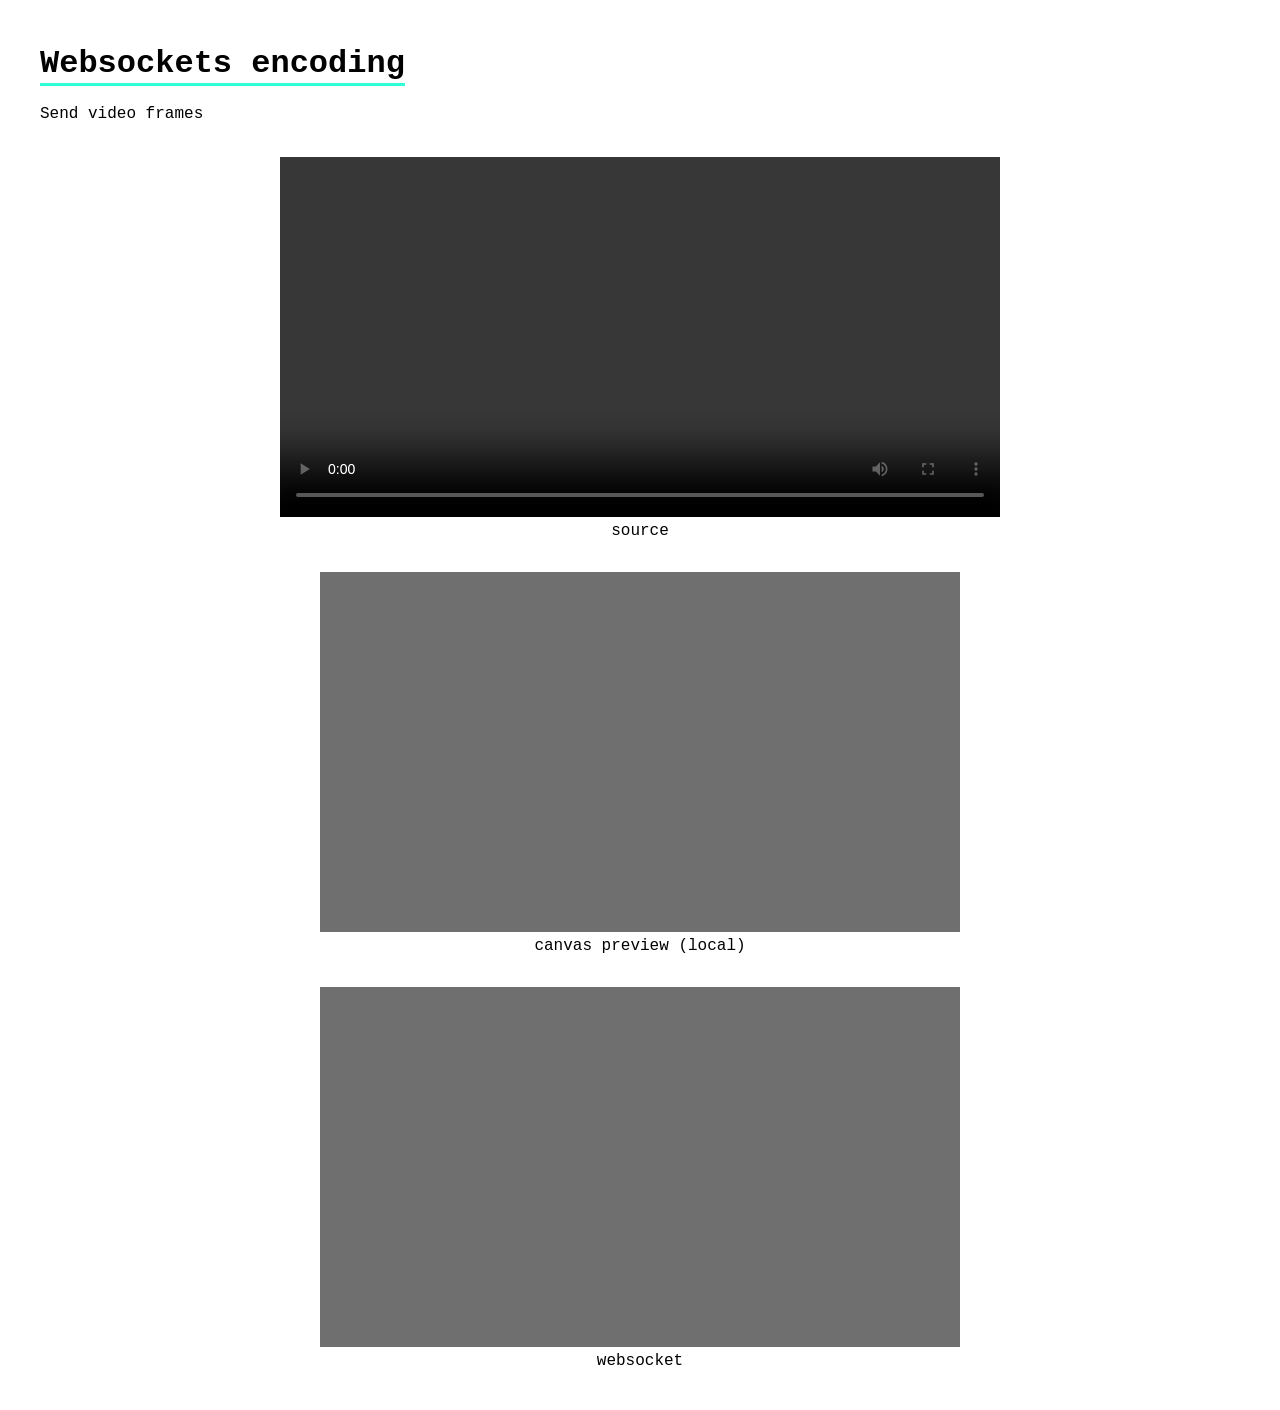
<file: src/main/resources/META-INF/resources/index.html>
<!doctype html>
<head>
  <title>Websockets Demo</title>
  <meta charset="utf-8">
  <meta name="viewport" content="width=device-width, initial-scale=1">

  <link rel="stylesheet" href="styles.css" type="text/css">
</head>
<body>
  <header>
    <h1><a href="index.html">Websockets encoding</a></h1>
    <p>Send video frames</p>
  </header>
  <main>
    <div class="row">
      <figure>
        <video id="player" height="360" controls autoplay></video><br />
        <caption>source</caption>
      </figure>
      <figure>
        <canvas id="preview" width="640" height="360"></canvas><br />
        <caption>canvas preview (local)</caption>
      </figure>
      <figure>
        <canvas id="decoded" width="640" height="360"></canvas><br />
        <caption>websocket <span id="websocket-latency"></span></caption>
      </figure>
    </div>
  </main>

  <!-- hidden elements -->
  <div><span id="count" style="display:none"></span></div>
  <script src="https://cdnjs.cloudflare.com/ajax/libs/jquery/3.2.1/jquery.min.js"></script>
  <script type="text/javascript">

    $(document).ready(function() {
      navigator.mediaDevices.getUserMedia({ audio: false, video: true })
              .then(handleSuccess);
    });

    let frameRate;
    const pW = 640, pH = 360;
    const decoded = document.querySelector("#decoded");
    const dCtx = decoded.getContext('2d');
    const preview = document.querySelector("#preview");
    const player = document.querySelector("#player");
    const prevCtx = preview.getContext('2d');

    let socket;
    let connected = false;

    async function renderImage(ctx, blob) {
      const bmp = await createImageBitmap(blob);
      ctx.drawImage(bmp, 0, 0);
      bmp.close();
    }

    const connect = function() {
      let socketStartTime = performance.now();
      if (! connected) {
            let name = 'demo';
            socket = new WebSocket("ws://" + location.host + "/video/" + name);
            socket.onopen = function() {
                connected = true;
                console.log("Connected to the web socket");
                capture();
            };
            socket.onmessage = function (m) {
                let blob = m.data;
                renderImage(dCtx, blob);
                const now = performance.now();
                socketStartTime = now;
            }
        }
    };

    const handleSuccess = function (stream) {
      let videoStream = new MediaStream(stream.getVideoTracks());
      frameRate = videoStream.getVideoTracks()[0].getSettings().frameRate;
      player.srcObject = videoStream;
      connect();
    };

    async function capture() {
      // Render image to canvas
      let drawImage = async function(time) {
        prevCtx.drawImage(player, 0, 0, pW, pH);
        const blob = await new Promise(resolve => preview.toBlob(resolve, 'image/jpeg', 0.5));
        socket.send(blob);
        requestAnimationFrame(drawImage);
      };
      requestAnimationFrame(drawImage);
    }
  </script>
</body>
</file>
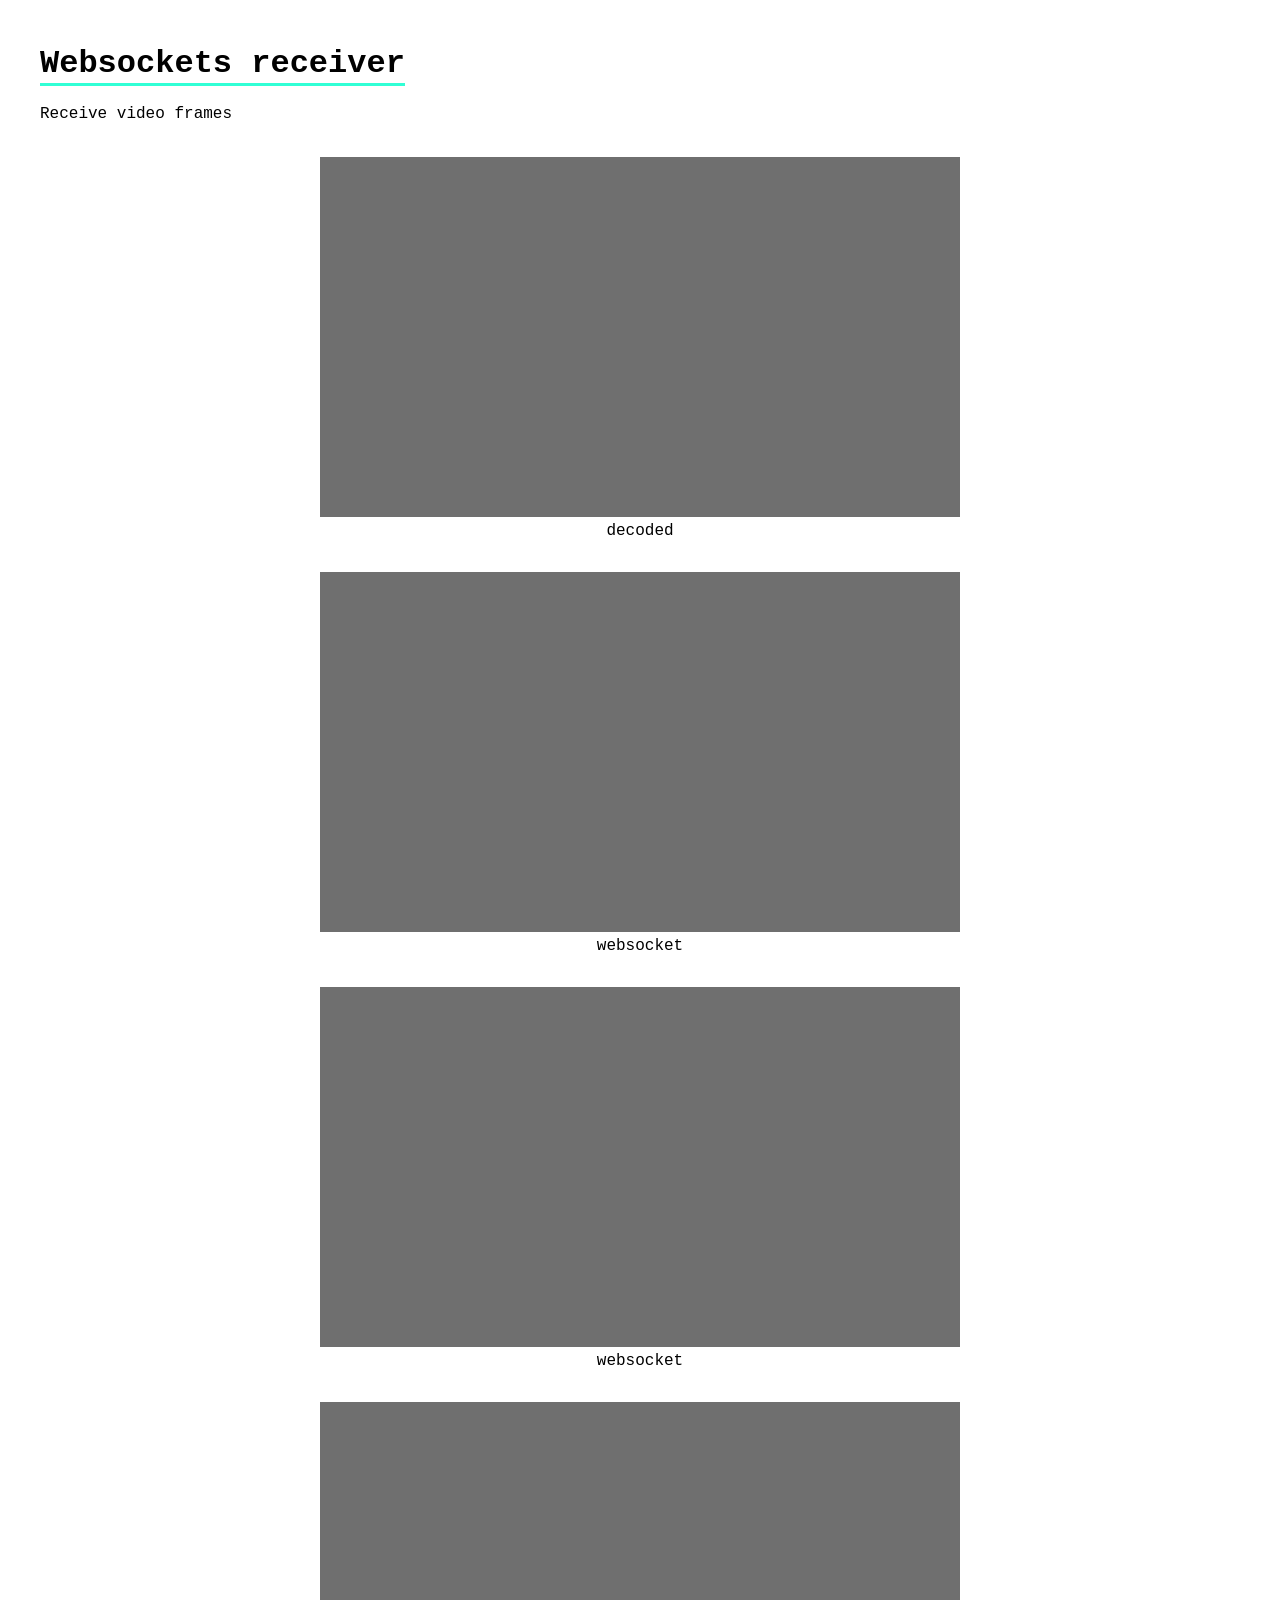
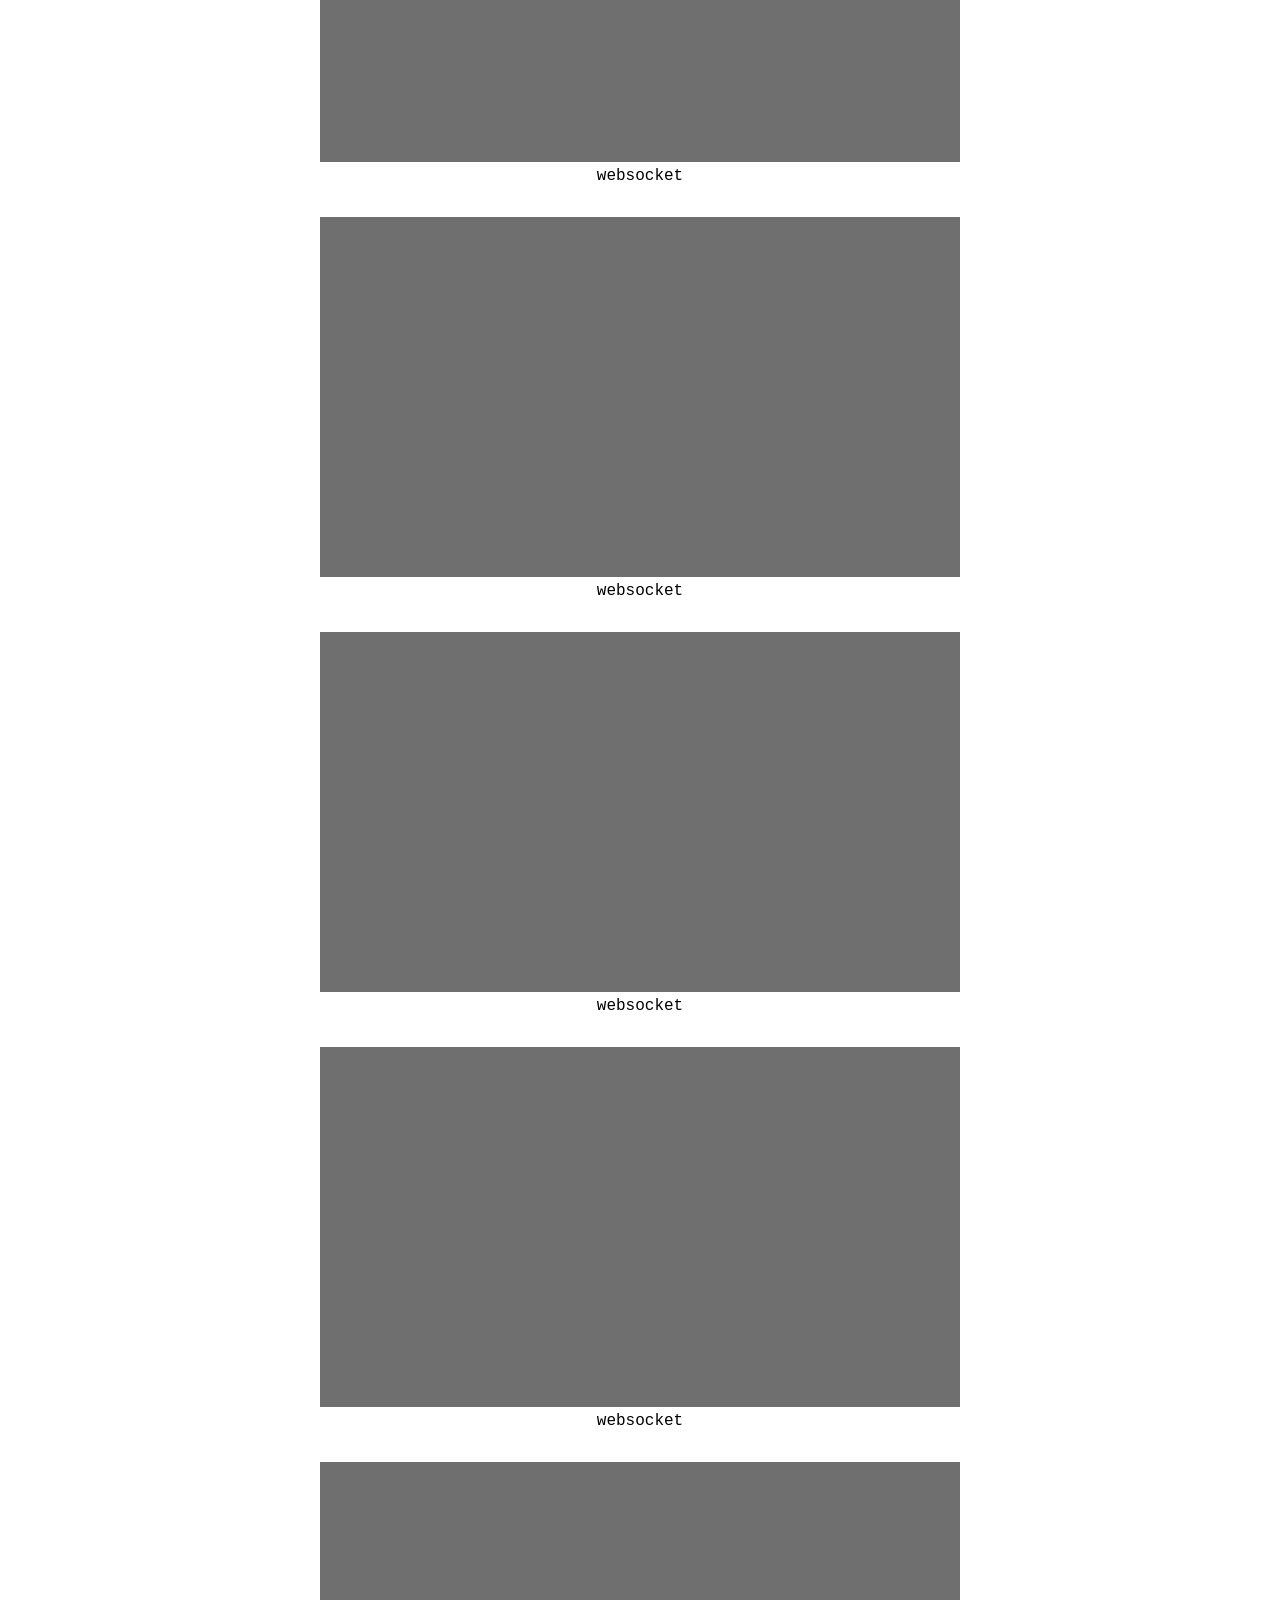
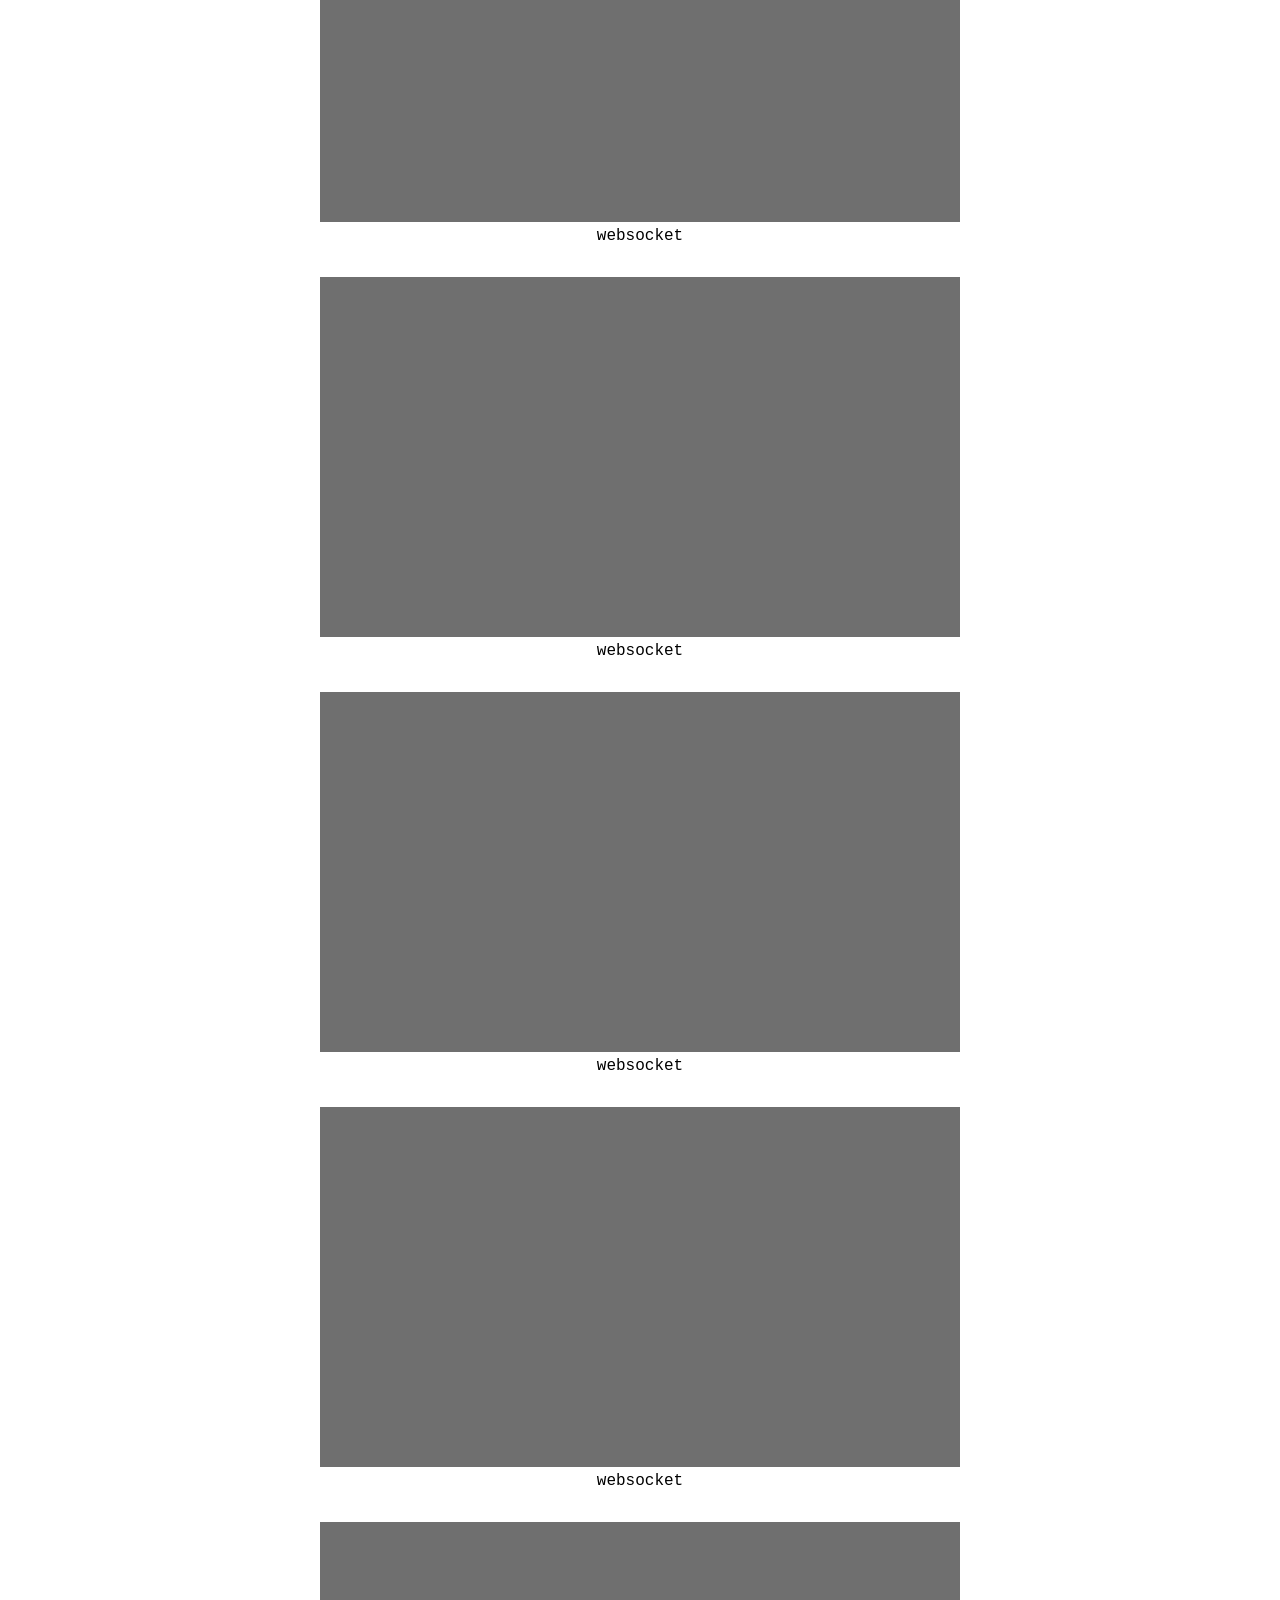
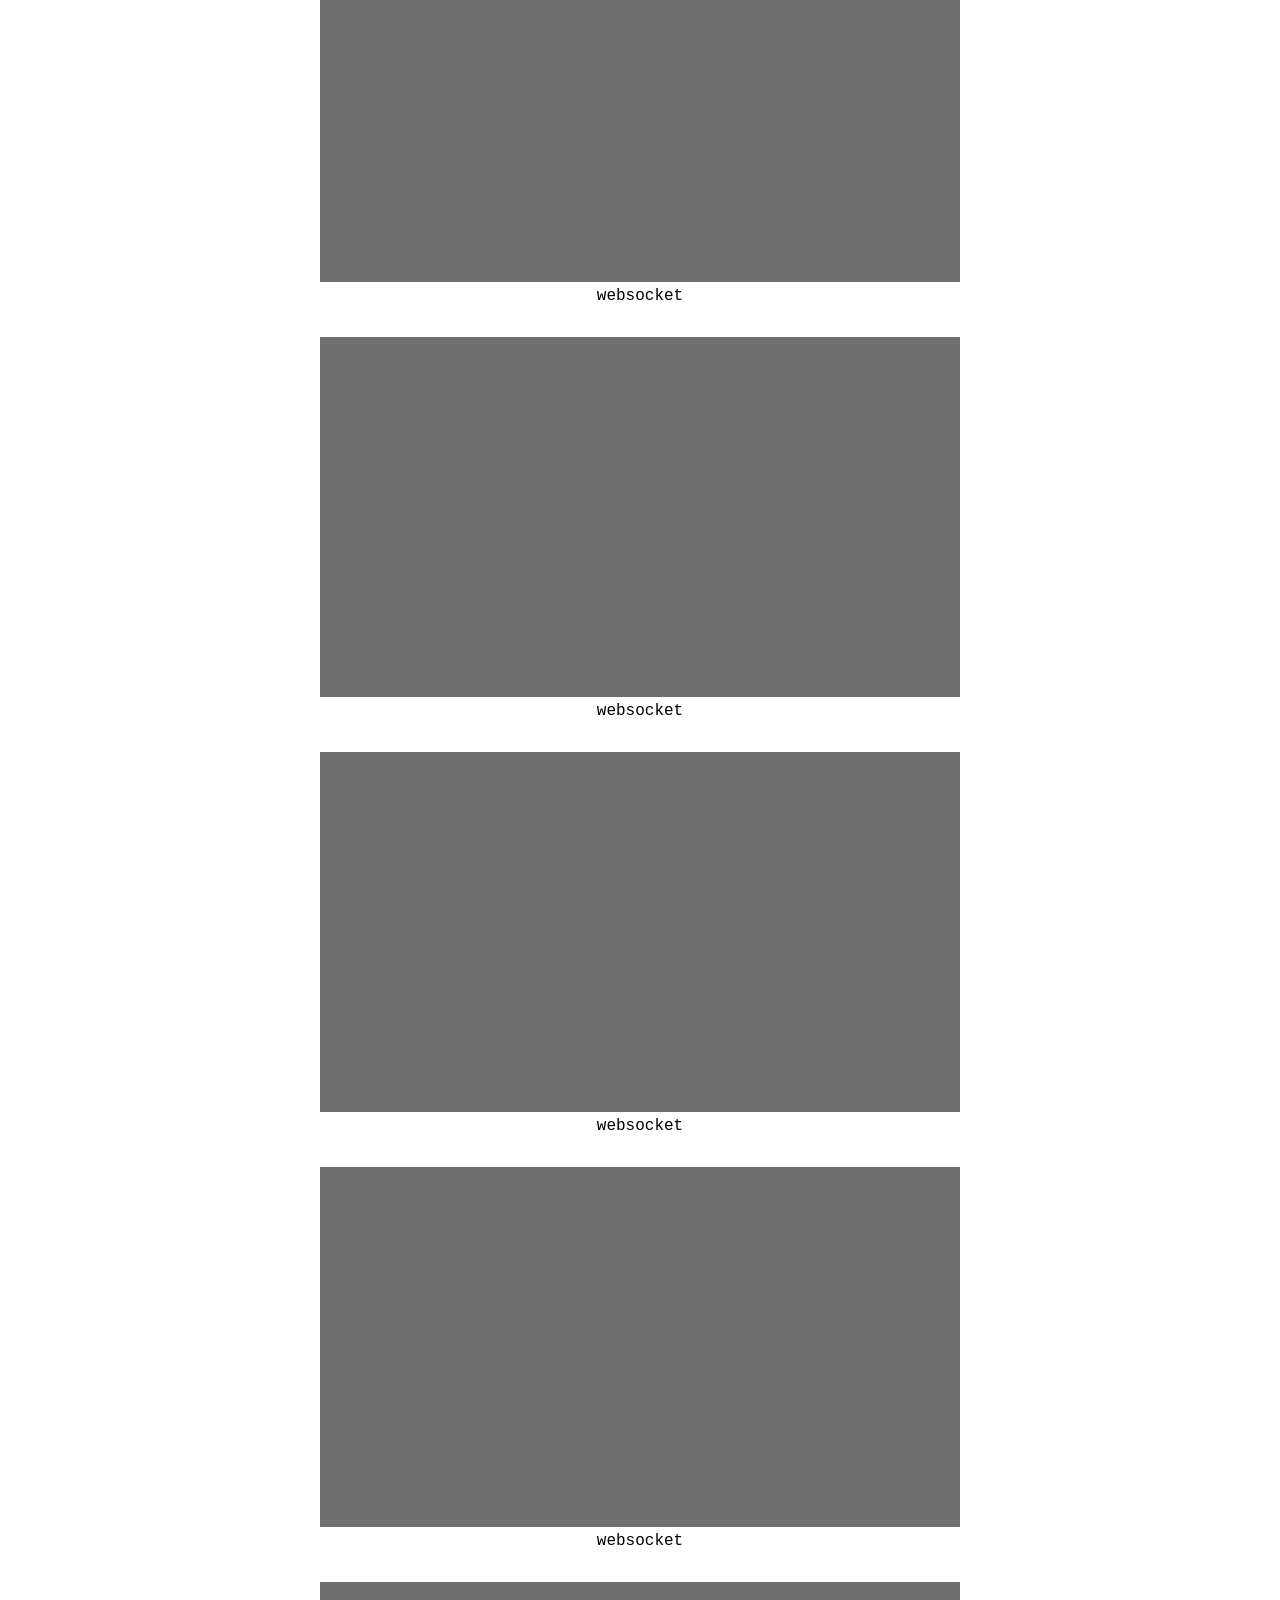
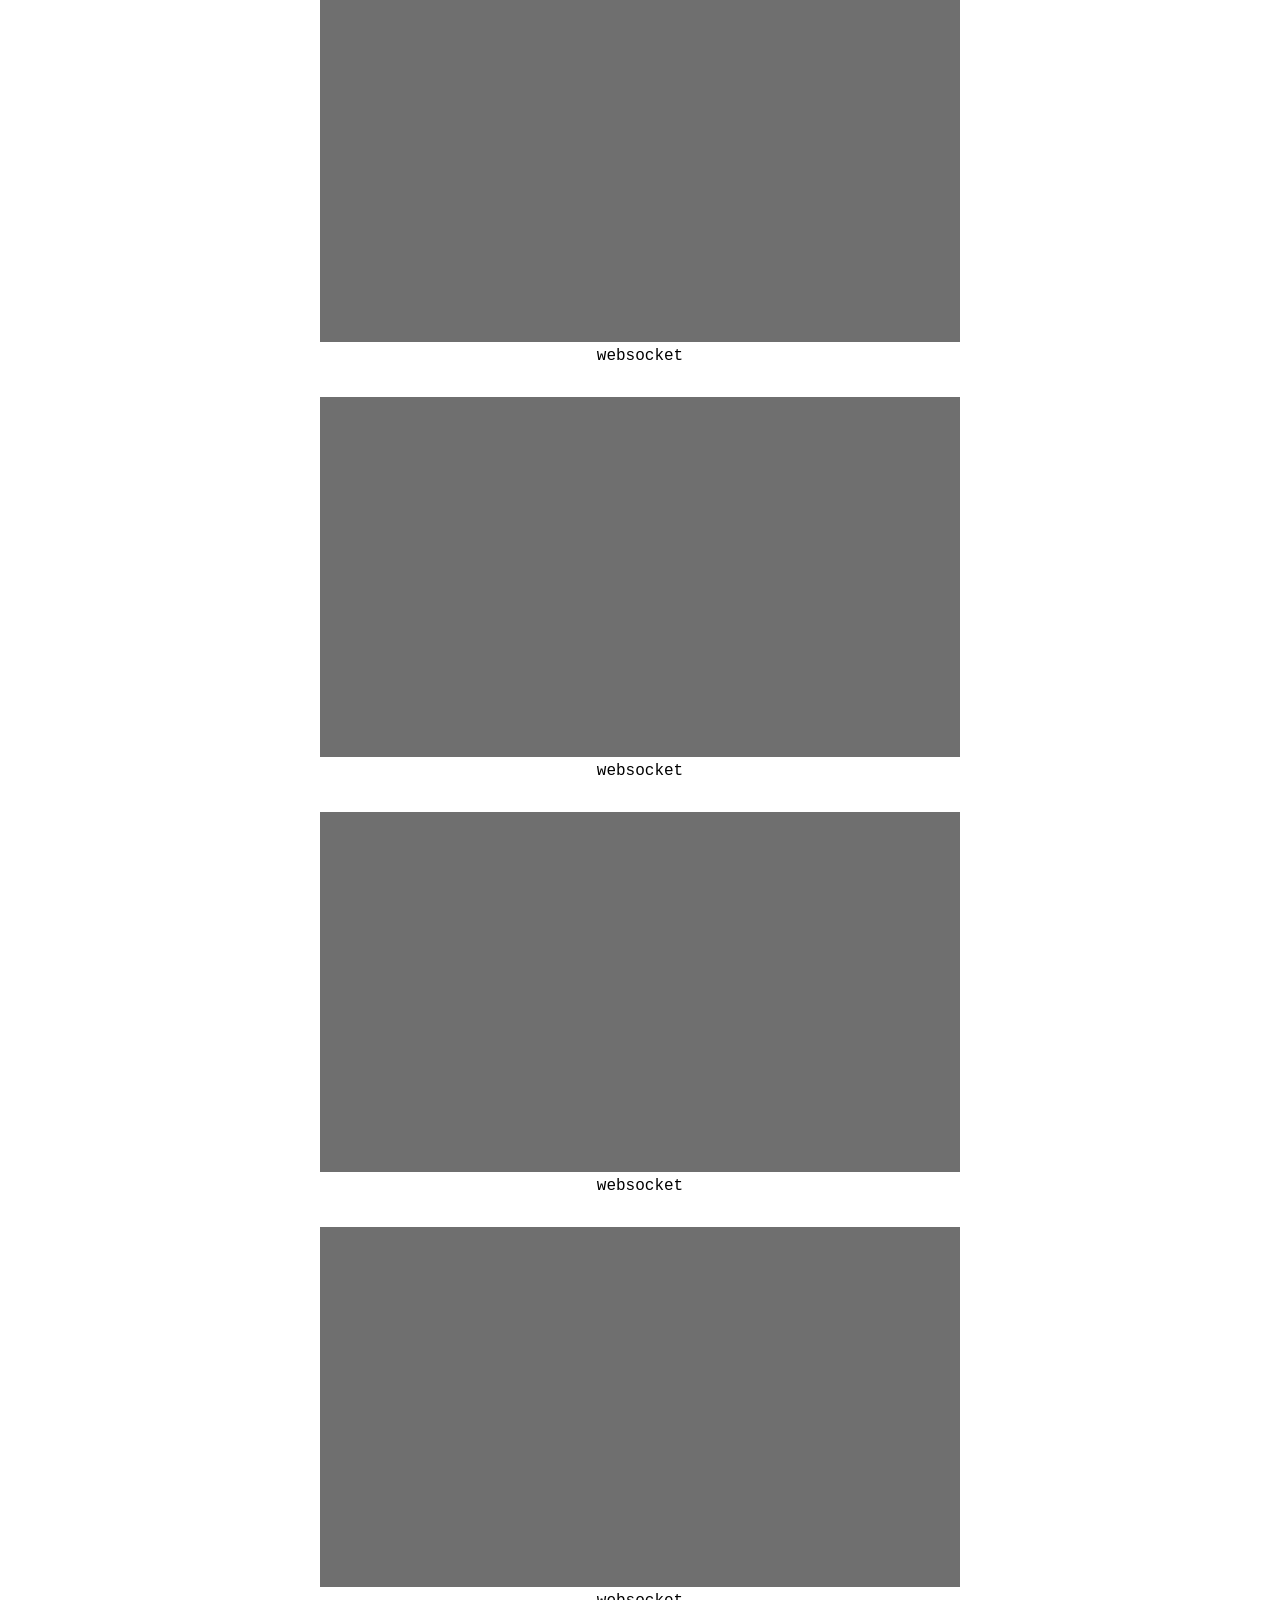
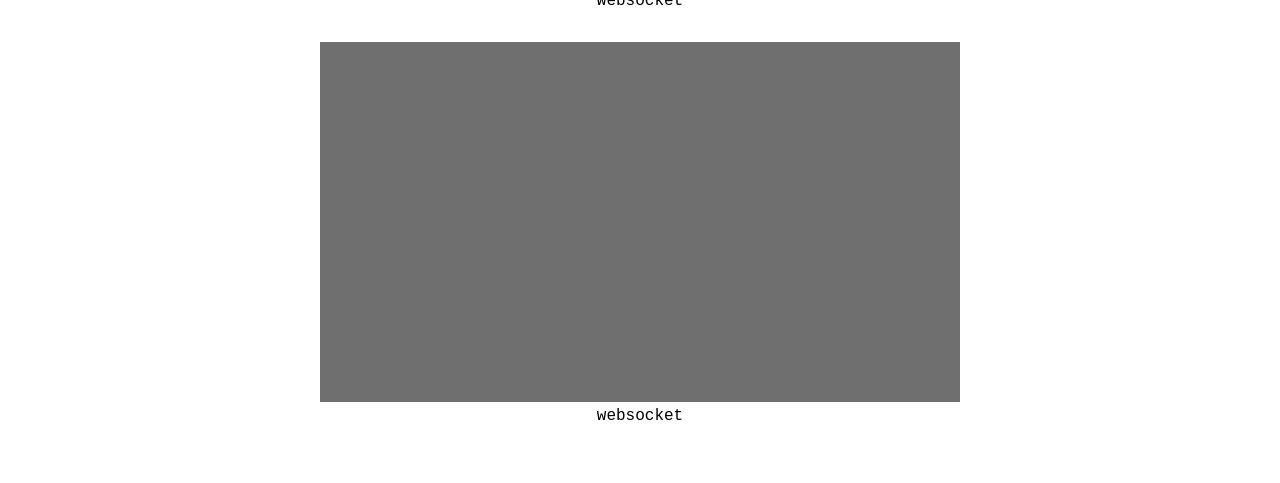
<file: src/main/resources/META-INF/resources/receiver.html>
<!doctype html>
<head>
  <title>Websockets Demo - Receiver</title>
  <meta charset="utf-8">
  <meta name="viewport" content="width=device-width, initial-scale=1">

  <link rel="stylesheet" href="styles.css" type="text/css">
</head>
<body>
  <header>
    <h1><a href="receiver.html">Websockets receiver</a></h1>
    <p>Receive video frames</p>
  </header>
  <main>
    <div class="row">
      <figure>
        <canvas id="decoded1" width="640" height="360"></canvas><br />
        <caption>decoded <span id="websocket-latency0"></span></caption>
      </figure>
      <figure>
        <canvas id="decoded2" width="640" height="360"></canvas><br />
        <caption>websocket <span id="websocket-latency1"></span></caption>
      </figure>
      <figure>
        <canvas id="decoded3" width="640" height="360"></canvas><br />
        <caption>websocket <span id="websocket-latency2"></span></caption>
      </figure>
      <figure>
        <canvas id="decoded4" width="640" height="360"></canvas><br />
        <caption>websocket <span id="websocket-latency3"></span></caption>
      </figure>
      <figure>
        <canvas id="decoded5" width="640" height="360"></canvas><br />
        <caption>websocket <span id="websocket-latency4"></span></caption>
      </figure>
      <figure>
        <canvas id="decoded6" width="640" height="360"></canvas><br />
        <caption>websocket <span id="websocket-latency5"></span></caption>
      </figure>
      <figure>
        <canvas id="decoded7" width="640" height="360"></canvas><br />
        <caption>websocket <span id="websocket-latency6"></span></caption>
      </figure>
      <figure>
        <canvas id="decoded8" width="640" height="360"></canvas><br />
        <caption>websocket <span id="websocket-latency7"></span></caption>
      </figure>
      <figure>
        <canvas id="decoded9" width="640" height="360"></canvas><br />
        <caption>websocket <span id="websocket-latency8"></span></caption>
      </figure>
      <figure>
        <canvas id="decoded10" width="640" height="360"></canvas><br />
        <caption>websocket <span id="websocket-latency9"></span></caption>
      </figure>

      <figure>
        <canvas id="decoded11" width="640" height="360"></canvas><br />
        <caption>websocket <span id="websocket-latency10"></span></caption>
      </figure>
      <figure>
        <canvas id="decoded12" width="640" height="360"></canvas><br />
        <caption>websocket <span id="websocket-latency11"></span></caption>
      </figure>
      <figure>
        <canvas id="decoded13" width="640" height="360"></canvas><br />
        <caption>websocket <span id="websocket-latency12"></span></caption>
      </figure>
      <figure>
        <canvas id="decoded14" width="640" height="360"></canvas><br />
        <caption>websocket <span id="websocket-latency13"></span></caption>
      </figure>
      <figure>
        <canvas id="decoded15" width="640" height="360"></canvas><br />
        <caption>websocket <span id="websocket-latency14"></span></caption>
      </figure>
      <figure>
        <canvas id="decoded16" width="640" height="360"></canvas><br />
        <caption>websocket <span id="websocket-latency15"></span></caption>
      </figure>
      <figure>
        <canvas id="decoded17" width="640" height="360"></canvas><br />
        <caption>websocket <span id="websocket-latency16"></span></caption>
      </figure>
      <figure>
        <canvas id="decoded18" width="640" height="360"></canvas><br />
        <caption>websocket <span id="websocket-latency17"></span></caption>
      </figure>
      <figure>
        <canvas id="decoded19" width="640" height="360"></canvas><br />
        <caption>websocket <span id="websocket-latency18"></span></caption>
      </figure>
      <figure>
        <canvas id="decoded20" width="640" height="360"></canvas><br />
        <caption>websocket <span id="websocket-latency19"></span></caption>
      </figure>
    </div>

  </main>

  <!-- hidden elements -->
  <canvas id="stream-canvas" style="display: none;"></canvas><br />
  <div><span id="count" style="display:none"></span></div>

  <script src="https://cdnjs.cloudflare.com/ajax/libs/jquery/3.2.1/jquery.min.js"></script>
  <script type="text/javascript">
    /*
    * Web socket
    * */
    const sockets = [];
    const connectedSockets = [];
    const socketStartTimes = [];

    function connected(socketIdx) {
      socketStartTimes[socketIdx] = performance.now();
      sockets[socketIdx].onclose = function() {
        console.log("Disconnected " + i);
      };
      sockets[socketIdx].onerror = function(err){
        console.error('Socket encountered error: ', err.message, 'Closing socket');
        sockets[socketIdx].close();
      };

      const canvas = document.querySelector('#decoded' + (socketIdx+1));
      const context = canvas.getContext('2d');

      sockets[socketIdx].onmessage = function (m) {
        const blob = new Blob([m.data], { type: 'image/jpeg' });
        const now = performance.now();
        const totalLatency = (now - socketStartTimes[socketIdx]);
        socketStartTimes[socketIdx] = now;
        console.log(totalLatency);
        $("#websocket-latency" + socketIdx)[0].innerText = parseInt(totalLatency);
        renderImage(context, blob);
      }
    }


    const connect = function () {
      for(let i=0;i<20;i++) {
        if(!connectedSockets[i]) {
          sockets[i] = new WebSocket('ws://' + location.host + '/video/' + 'demo' + i);
          sockets[i].onopen = function () {
            connectedSockets[i] = true;
            console.log("Connected " + i);
            connected(i);
          };
        };
      }
    };

    connect();

    let totalDecoded = 0;
    async function renderImage(ctx, blob) {
      totalDecoded = totalDecoded + blob.size;
      const bmp = await createImageBitmap(blob);
      ctx.drawImage(bmp, 0, 0);
      bmp.close();
    }

  </script>
</body>
</file>
<file: src/main/resources/META-INF/resources/styles.css>
body {
  font-family: Courier, 'Courier New', monospace;
  padding: 1em 2em;
  font-size: 1rem;
}

code, pre, button {
  font-family: Courier, 'Courier New', monospace;
  font-size: 1rem;
}

code {
  color: #666;
}

button {
    border: 0;
    background: #31ffd5;
    font-family: Courier, 'Courier New', monospace;
    font-size: 1rem;
    padding: 0.5em 1em;
}

button:active, button:hover {
    background: #000;
    color: #fff;
}

button[disabled] {
    background: #ccc;
    color: #000;
}

a, a:hover, a:visited {
    color: #000;
    text-decoration: none;
    font-weight: bold;
    padding-bottom: 0.1em;
}

a {
    box-shadow: inset 0 -3px #31ffd5;
}

a:hover {
    background:#31ffd5;
}

p, li {
  line-height: 1.3em;
  margin: 1em 0;
}

li {
    margin: 0.8em 0;
}

canvas, video {
    max-width: 100%;
    max-height: 60vh;
}

.row {
  display: flex;
  flex-wrap: wrap;
  justify-content: center;
}

.row > * {
  text-align: center;
}

.choices {
    list-style-type: none;
    margin-left: 0;
    padding-left: 0;
}

@media (min-width: 640px) {
    .choices li {
        display: inline-block;
        margin: 0;
    }
}

video, canvas {
    background: #666;
    -webkit-filter: brightness(108.5%);
}
</file>
